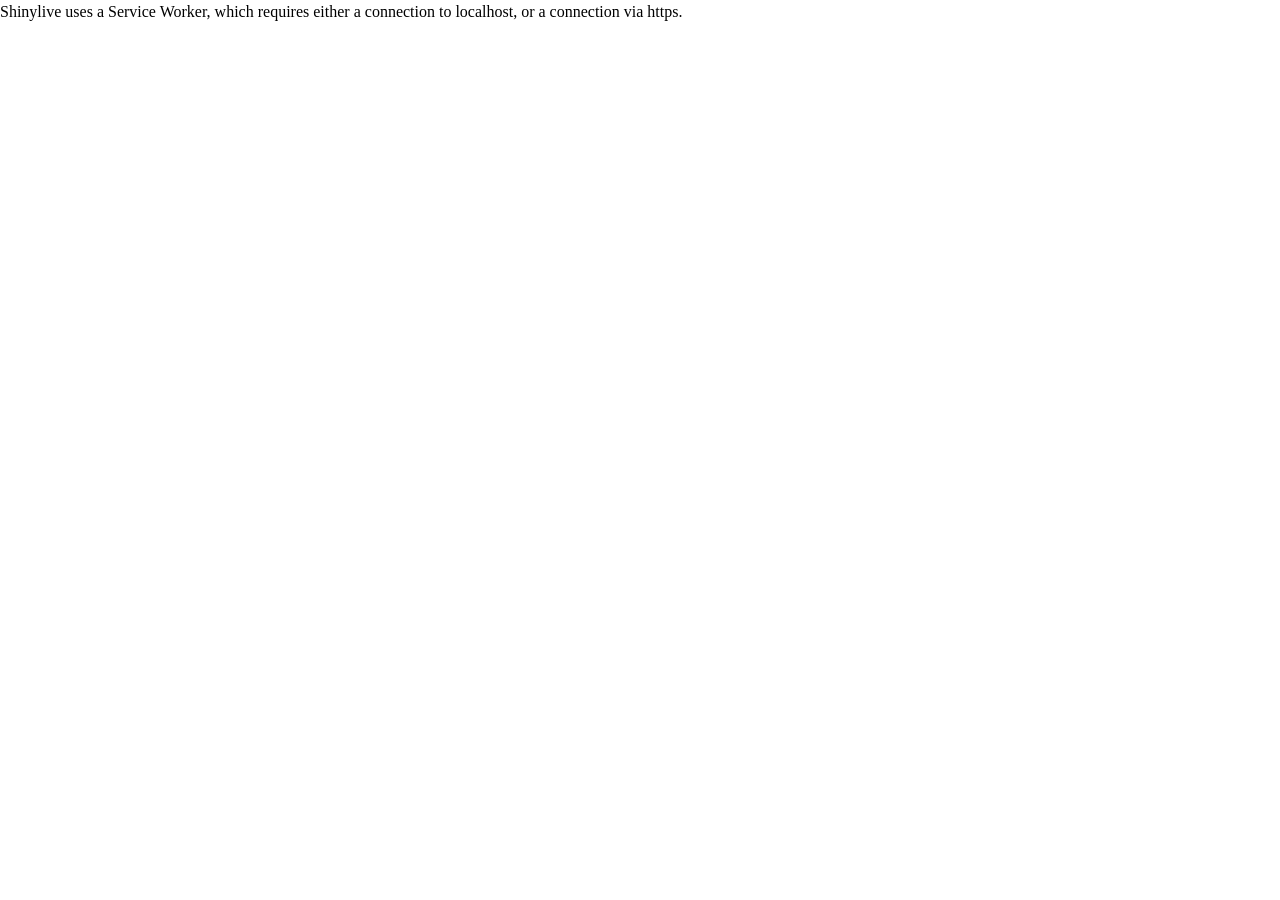
<file: docs/index.html>
<!DOCTYPE html>
<html lang="en">
  <head>
    <meta charset="UTF-8" />
    <meta name="viewport" content="width=device-width, initial-scale=1.0" />
    <title>Shiny App</title>
    <script type="module">
      const localhostNames = ["localhost", "127.0.0.1", "[::1]"];
      if (
        window.location.protocol !== "https:" &&
        !localhostNames.includes(window.location.hostname)
      ) {
        const errorMessage =
          "Shinylive uses a Service Worker, which requires either a connection to localhost, or a connection via https.";
        document.body.innerText = errorMessage;
        throw Error(errorMessage);
      }

      const serviceWorkerPath = "./serviceworker.js";

      // Start the service worker as soon as possible, to maximize the
      // resources it will be able to cache on the first run.
      if ("serviceWorker" in navigator) {
        navigator.serviceWorker
          .register(serviceWorkerPath)
          .then(() => console.log("Service Worker registered"))
          .catch(() => console.log("Service Worker registration failed"));

        navigator.serviceWorker.ready.then(() => {
          if (!navigator.serviceWorker.controller) {
            // For Shift+Reload case; navigator.serviceWorker.controller will
            // never appear until a regular (not Shift+Reload) page load.
            window.location.reload();
          }
        });
      }
    </script>
    <script type="module">
      import { runApp } from "./shinylive/shinylive.js";
      const response = await fetch("./app.json");
      if (!response.ok) {
        throw new Error("HTTP error loading app.json: " + response.status);
      }
      const appFiles = await response.json();

      const appRoot = document.getElementById("root");
      runApp(appRoot, "viewer", {startFiles: appFiles});
    </script>
    <link rel="stylesheet" href="./shinylive/style-resets.css" />
    <link rel="stylesheet" href="./shinylive/shinylive.css" />
  </head>
  <body>
    <div style="height: 100vh; width: 100vw" id="root"></div>
  </body>
</html>
</file>
<file: docs/shinylive/shinylive.css>
:root{--colors-grey: grey;--colors-blue: rgb(58, 147, 219);--colors-blue-dark: hsl(207, 69%, 35%);--colors-red: rgb(245, 62, 78);--colors-white: white;--colors-bg: white;--colors-fg: #333;--font-face: "Source Sans Pro", Arial, Helvetica, sans-serif;--font-size: 14px;--font-mono-face: Menlo, Monaco, "Courier New", monospace;--font-mono-size: 12px;--panel-roundness: 5px;--button-roundness: 5px;--container-roundness: calc(var(--panel-roundness) * 1.4);--shadow-color: 0deg 0% 56%;--shadow-elevation-low: .3px .4px .6px hsl(var(--shadow-color) / .34), .5px .7px 1px -1.2px hsl(var(--shadow-color) / .34), 1.2px 1.7px 2.3px -2.5px hsl(var(--shadow-color) / .34);--shadow-elevation-medium: .3px .4px .6px hsl(var(--shadow-color) / .36), 1px 1.4px 1.9px -.8px hsl(var(--shadow-color) / .36), 2.6px 3.4px 4.8px -1.7px hsl(var(--shadow-color) / .36), 6.2px 8.3px 11.7px -2.5px hsl(var(--shadow-color) / .36)}.App--container{--pad: 2px;height:100%;width:100%;min-height:100px;min-width:400px;padding:var(--pad);border-radius:var(--container-roundness);background-color:#e6e6e6}.App--container.viewer{--pad: 0}.App--container>div{border-radius:var(--panel-roundness);background-color:var(--colors-bg)}.ExampleSelector{grid-area:exampleselector}.Editor{grid-area:editor}.Terminal{grid-area:terminal}.Viewer{grid-area:viewer}button{background-color:var(--colors-blue);color:var(--colors-white);font-family:var(--font-face);font-size:var(--font-size);border-style:solid;border-color:var(--colors-white);border-radius:var(--button-roundness);cursor:pointer;padding:.2rem .5rem}button:disabled{cursor:default;background-color:#c8c8c8}.ExampleSelector{padding:3px 3px 3px 8px;font-family:var(--font-face);--indent: 8px;--divider-color: #f1f1f1}.ExampleSelector>.categories{height:100%;overflow-y:auto;padding:var(--indent)}.ExampleSelector>.categories .category-title{color:var(--colors-blue, blue);margin-top:calc(var(--indent) * 2)}.ExampleSelector .example{--v-pad: calc(var(--indent));--h-pad: calc(var(--indent) * 2);padding-left:var(--h-pad);padding-top:var(--v-pad);padding-bottom:var(--v-pad);cursor:default;position:relative;--sidebar-color: var(--colors-grey);--sidebar-indent: calc(var(--indent) / 1.3);--sidebar-w: 1px}.ExampleSelector .example>a{text-decoration:unset;color:unset;cursor:unset}.ExampleSelector .example:hover:not(.selected){cursor:pointer}.ExampleSelector .example.selected,.ExampleSelector .example:hover{--sidebar-w: 4px}.ExampleSelector .example.selected{--sidebar-color: var(--colors-blue, blue)}.ExampleSelector .example:before{content:"";position:absolute;height:70%;top:15%;width:var(--sidebar-w);border-radius:var(--button-roundness, 5px);left:calc(var(--sidebar-indent) - var(--sidebar-w) - 1px);background-color:var(--sidebar-color)}.ExampleSelector .example .title{font-weight:500}.ExampleSelector .example .about{color:var(--colors-grey, grey);font-size:small;font-style:italic;font-weight:400}.ExampleSelector>.categories>section>.divider{width:100%;height:1px;background-color:var(--divider-color)}.HeaderBar{height:30px;padding:3px 8px;background-color:#5096cf;font-family:var(--font-face);font-size:1.1rem;color:var(--colors-white);display:flex}.HeaderBar>a.page-title{display:inherit;color:var(--colors-white);text-decoration:none;flex-direction:row;margin-right:auto}.HeaderBar .shiny-logo{height:40px;display:inline-block;margin-right:6px}.HeaderBar>div{flex-direction:row;margin-right:1rem}.HeaderBar button.code-run-button{border:none;font-size:.9rem;padding:.2rem .5rem;background-color:transparent;white-space:nowrap;fill:#fffc}.HeaderBar button.code-run-button svg.shinylive-icon{font-size:1em}.HeaderBar button.code-run-button span.button-label{vertical-align:.15em;margin-left:.3em}.HeaderBar .code-run-button:hover{color:var(--colors-white);fill:var(--colors-white)}.shinylive-icon{display:inline-block;height:1em}div.rendered_html table{border:none;border-collapse:collapse;border-spacing:0;color:#000;font-size:90%;table-layout:fixed}div.rendered_html thead{border-bottom:1px solid black;vertical-align:bottom}div.rendered_html tr,div.rendered_html th,div.rendered_html td{text-align:right;vertical-align:middle;padding:.5em;line-height:normal;white-space:normal;max-width:none;border:none}div.rendered_html th{font-weight:700}div.rendered_html tbody tr:nth-child(odd){background:#f5f5f5}div.rendered_html tbody tr:hover{background:rgba(66,165,245,.2)}.ResizableGrid{--pad: 2px;--panel-gap: 3px;--sizer-margin-offset: calc(-1 * var(--panel-gap));--expansion-scale: 3;height:100%;width:100%;min-height:80px;min-width:400px;display:grid;padding:0;gap:var(--panel-gap);position:relative}.ResizableGrid>*{min-width:0;min-height:0}div.ResizableGrid--col-sizer,div.ResizableGrid--row-sizer{opacity:0;position:relative;transition:transform 1s .5s}.ResizableGrid--col-sizer{grid-row:1/-1;width:var(--panel-gap);margin-left:var(--sizer-margin-offset);height:100%;cursor:ew-resize}.ResizableGrid--row-sizer{grid-column:1/-1;height:var(--panel-gap);margin-top:var(--sizer-margin-offset);width:100%;cursor:ns-resize}.ResizableGrid--col-sizer:hover,.ResizableGrid--row-sizer:hover{z-index:9999;transition:transform 0s}.ResizableGrid--col-sizer:hover{transform:scaleX(var(--expansion-scale))}.ResizableGrid--row-sizer:hover{transform:scaleY(var(--expansion-scale))}div#size-detection-cell{width:100%;height:100%;grid-row:1/-1;grid-column:1/-1}.Terminal.terminal{height:100%;position:relative;overflow:hidden;padding:.5rem;--color: #333;--background: white;--size: 1;--font: Menlo, Monaco, "Courier New", monospace}.loading-animation{--animation-start-color: #fafafa;--animation-end-color: #cccccc;--hex-width: 16px;background-color:inherit;box-shadow:inherit;text-align:center;font-size:0;-webkit-animation:loading-animation-fade-in 1s;animation:loading-animation-fade-in 1s}.loading-animation .hex{display:inline-block;position:relative;width:var(--hex-width);height:calc(.57735 * var(--hex-width));margin:calc(.216 * var(--hex-width)) calc(var(--hex-width) / 12);background-color:var(--animation-start-color);vertical-align:middle;-webkit-animation:loading-animation-pulse 3.75s infinite;animation:loading-animation-pulse 3.75s infinite}.loading-animation .hex:before,.loading-animation .hex:after{content:"";display:block;position:absolute;width:calc(.7071 * var(--hex-width));height:calc(.7071 * var(--hex-width));background-color:inherit;transform-origin:0 0;transform:scaleY(.57735) rotate(-45deg);animation:inherit}.loading-animation .hex:before{top:0}.loading-animation .hex:after{top:calc(.57735 * var(--hex-width))}.loading-animation .hex:nth-of-type(2n){-webkit-animation-delay:0s;animation-delay:0s}.loading-animation .hex:nth-of-type(2n + 1){-webkit-animation-delay:-1.1s;animation-delay:-1.05s}.loading-animation .hex:nth-of-type(2n + 2){-webkit-animation-delay:-1.97s;animation-delay:-1.97s}.loading-animation .hex:nth-of-type(2n + 3){-webkit-animation-delay:-1.8s;animation-delay:-1.8s}.loading-animation .hex:nth-of-type(2n + 4){-webkit-animation-delay:-1.1s;animation-delay:-1.1s}.loading-animation .hex:nth-of-type(2n + 5){-webkit-animation-delay:-1.1s;animation-delay:-1.1s}.loading-animation .hex:nth-of-type(2n + 6){-webkit-animation-delay:-1.8s;animation-delay:-1.8s}.loading-animation .hex:nth-of-type(2n + 7){-webkit-animation-delay:-1.7s;animation-delay:-1.7s}.loading-animation .hex:nth-of-type(2n + 8){-webkit-animation-delay:-1.2s;animation-delay:-1.2s}.loading-animation .hex:nth-of-type(2n + 9){-webkit-animation-delay:-1.3s;animation-delay:-1.3s}.loading-animation .hex:nth-of-type(2n + 11){-webkit-animation-delay:-1.6s;animation-delay:-1.6s}.loading-animation .hex:nth-of-type(2n + 12){-webkit-animation-delay:-1.6s;animation-delay:-1.6s}.loading-animation .hex:nth-of-type(2n + 13){-webkit-animation-delay:-1.3s;animation-delay:-1.3s}.loading-animation .hex:nth-of-type(2n + 14){-webkit-animation-delay:-1.3s;animation-delay:-1.3s}.loading-animation .hex:nth-of-type(2n + 15){-webkit-animation-delay:-1.5s;animation-delay:-1.5s}.loading-animation .hex:nth-of-type(2n + 16){-webkit-animation-delay:-1.5s;animation-delay:-1.5s}.loading-animation .hex:nth-of-type(2n + 17){-webkit-animation-delay:-1.3s;animation-delay:-1.3s}.loading-animation .hex:nth-of-type(2n + 18){-webkit-animation-delay:-1.4s;animation-delay:-1.4s}.loading-animation .hex:nth-of-type(2n + 19){-webkit-animation-delay:-1.45s;animation-delay:-1.45s}.loading-animation .spacer{display:inline-block;width:calc(var(--hex-width) * 14 / 12)}@keyframes loading-animation-pulse{0%{background-color:var(--animation-start-color)}50%{background-color:var(--animation-end-color)}to{background-color:var(--animation-start-color)}}@keyframes loading-animation-fade-in{0%{opacity:0}20%{opacity:0}to{opacity:1}}.Viewer{height:100%;width:100%;position:relative}.Viewer--contents{height:100%;width:100%}.app-frame{border-radius:var(--panel-roundness);border:0}.Viewer iframe{background-color:#fff;width:100%;height:100%;display:block}.Viewer .loading-wrapper{overflow:auto;background-color:#fff;position:absolute;height:100%;width:100%;top:0;left:0;display:flex;justify-content:center;align-items:center}.Viewer .loading-wrapper.loading-wrapper-error{justify-content:left}.Viewer .loading-wrapper .error-alert{text-align:center;font-size:1.4rem;font-family:var(--font-face);-webkit-animation:loading-animation-fade-in .5s;animation:loading-animation-fade-in .5s}.Viewer .loading-wrapper .error-alert .error-icon{display:inline-block;text-align:center;width:85px;margin-bottom:.5rem}.Viewer .loading-wrapper .error-alert .error-log{font-size:.7rem;text-align:left;padding:.3rem}@keyframes loading-animation-fade-in{0%{opacity:0}to{opacity:1}}.Editor{--bg-light-shade-color: #f6f6f6;--button-gray-color: #999;--button-hover-color: #hsl(207, 69%, 25%);--border-color: #aaa;--pad: 5px;display:grid;grid-template-rows:auto 1fr;grid-template-areas:"header" "editor";position:relative}.ResizableGrid.editor-viewer:not(.been-dragged)>.Editor{max-height:800px}.Editor--header{grid-area:header}.Editor--container{grid-area:editor}.Editor>div{min-width:0;min-height:0}.Editor--header{display:flex;padding-top:var(--pad);padding-left:var(--pad);padding-right:var(--pad);justify-content:space-between;align-items:flex-end;border-bottom:1px solid var(--border-color)}.Editor--header--files>button{font-size:14px;font-family:var(--font-face);height:26px;background-color:var(--bg-light-shade-color);color:#444;border:1px solid #ddd;border-bottom:none;border-radius:3px 3px 0 0;padding:0 2px}.Editor--header--files button svg{vertical-align:unset}.Editor--header--files--filename{padding:0 4px}.Editor--header--files>button.selected{color:#000;background-color:var(--colors-bg);border-color:var(--border-color);position:relative;cursor:text}.Editor--header--files>button.selected:after{content:"";width:100%;height:4px;background-color:var(--colors-bg);position:absolute;bottom:-3px;left:0;border-bottom-color:var(--colors-bg)}.Editor--header--files>button.selected>input{width:100%;font-size:14px;font-family:var(--font-face);height:26px;position:absolute;left:4px;bottom:-.5px;outline:none;border:none;color:var(--colors-blue);background-color:transparent}.Editor--header--files>button.selected>input.invalid-filename{color:var(--colors-red)}.Editor--header--files>button>.Editor--header--files--closebutton{width:1.2rem;display:inline-block;color:var(--button-gray-color);font-weight:700}.Editor--header--files>button.selected>.Editor--header--files--closebutton+input{width:calc(100% - 21px)}.Editor--header--files>.Editor--header--files--addtab{border-color:#0000;display:inline-block;line-height:1rem;margin-left:.5rem;padding:0}.Editor--header--files .Editor--header--files--addbutton,.Editor--header--files .Editor--header--files--uploadbutton{display:inline-block;color:var(--button-gray-color);fill:var(--button-gray-color);background-color:inherit;font-size:1.2rem;font-weight:700;padding:0 .3rem}.Editor--header--files .Editor--header--files--uploadbutton{font-size:.7rem}.Editor--header--files .Editor--header--files--closebutton:hover,.Editor--header--files .Editor--header--files--addbutton:hover,.Editor--header--files .Editor--header--files--uploadbutton:hover{color:var(--button-hover-color);fill:var(--button-hover-color);cursor:pointer}.Editor--container{padding:var(--pad);position:relative}.Editor--container .cm-editor{height:100%}.Editor--container .cm-editor.cm-focused{outline:none}.Editor--container .cm-editor .cm-scroller{font-family:var(--font-mono-face);font-size:var(--font-mono-size)}.Editor--container .cm-gutters{color:#aaa;background-color:var(--colors-bg);border-right:1px solid #eee;padding-right:4px}.Editor--container .cm-activeLineGutter{background-color:var(--colors-bg)}.Editor--container .cm-tooltip{font-family:var(--font-face);font-size:var(--font-size)}.Editor--container .cm-tooltip code{font-family:var(--font-mono-face);font-size:var(--font-mono-size);white-space:pre-wrap}.Editor--container .cm-diagnostic{font-family:var(--font-mono-face);font-size:var(--font-mono-size)}.Editor--container .cm-signature-signature{font-family:var(--font-mono-face)}.Editor--container .docstring{padding:3px 6px;max-width:650px;max-height:300px;overflow-y:auto}.Editor--container .docstring pre{white-space:pre-wrap}.Editor--container .docstring h2{font-size:1.2em;font-weight:600}.Editor button.code-run-button{border:none;font-size:.8rem;padding:.2rem .5rem;background-color:transparent;white-space:nowrap}.Editor .code-run-button:hover{color:var(--button-hover-color);fill:var(--button-hover-color)}.Editor--header .code-run-button{align-self:center;color:var(--button-gray-color);fill:var(--button-gray-color)}.Editor .floating-buttons .code-run-button{position:absolute;top:0;right:0;border:0;margin-top:5px;margin-right:5px;opacity:0}.Editor:hover .floating-buttons .code-run-button{color:var(--button-gray-color);fill:var(--button-gray-color);opacity:1}.Editor .floating-buttons .code-run-button:hover{color:var(--button-hover-color);fill:var(--button-hover-color)}.ShareModal{position:absolute;top:50px;left:50px;width:600px;font-family:var(--font-face);background:white;border:1px solid #ccc;border-radius:5px;padding:8px 14px;transition:.4s ease-out;box-shadow:.5rem .5rem 2rem #0000004d;z-index:10}.ShareModal .ShareModal--item{padding-bottom:10px}.ShareModal .ShareModal--item .ShareModal--checkbox{margin-left:1em;font-size:.9em}.ShareModal .ShareModal--row{display:flex}.ShareModal .ShareModal--row label{display:flex;align-items:center}.ShareModal .ShareModal--row label span{margin-left:.3em}.ShareModal .ShareModal--row .ShareModal--url{display:inline-flex;position:relative;vertical-align:top;width:100%}.ShareModal .ShareModal--row .ShareModal--url .ShareModal--urlinput{font-family:var(--font-mono-face);font-size:var(--font-mono-size);width:100%;margin-right:12px}.ShareModal-overlay{opacity:.5;background:#000;width:100%;height:100%;z-index:9;top:0;left:0;position:fixed}:root{--balloon-border-radius: 2px;--balloon-color: rgba(16,16,16,.95);--balloon-text-color: #fff;--balloon-font-size: 12px;--balloon-move: 4px}button[aria-label][data-balloon-pos]{overflow:visible}[aria-label][data-balloon-pos]{position:relative;cursor:pointer}[aria-label][data-balloon-pos]:after{opacity:0;pointer-events:none;transition:all .18s ease-out .18s;text-indent:0;font-family:-apple-system,BlinkMacSystemFont,Segoe UI,Roboto,Oxygen,Ubuntu,Cantarell,Open Sans,Helvetica Neue,sans-serif;font-weight:400;font-style:normal;text-shadow:none;font-size:var(--balloon-font-size);background:var(--balloon-color);border-radius:2px;color:var(--balloon-text-color);border-radius:var(--balloon-border-radius);content:attr(aria-label);padding:.5em 1em;position:absolute;white-space:nowrap;z-index:10}[aria-label][data-balloon-pos]:before{width:0;height:0;border:5px solid transparent;border-top-color:var(--balloon-color);opacity:0;pointer-events:none;transition:all .18s ease-out .18s;content:"";position:absolute;z-index:10}[aria-label][data-balloon-pos]:hover:before,[aria-label][data-balloon-pos]:hover:after,[aria-label][data-balloon-pos][data-balloon-visible]:before,[aria-label][data-balloon-pos][data-balloon-visible]:after,[aria-label][data-balloon-pos]:not([data-balloon-nofocus]):focus:before,[aria-label][data-balloon-pos]:not([data-balloon-nofocus]):focus:after{opacity:1;pointer-events:none}[aria-label][data-balloon-pos].font-awesome:after{font-family:FontAwesome,-apple-system,BlinkMacSystemFont,Segoe UI,Roboto,Oxygen,Ubuntu,Cantarell,Open Sans,Helvetica Neue,sans-serif}[aria-label][data-balloon-pos][data-balloon-break]:after{white-space:pre}[aria-label][data-balloon-pos][data-balloon-break][data-balloon-length]:after{white-space:pre-line;word-break:break-word}[aria-label][data-balloon-pos][data-balloon-blunt]:before,[aria-label][data-balloon-pos][data-balloon-blunt]:after{transition:none}[aria-label][data-balloon-pos][data-balloon-pos=up]:hover:after,[aria-label][data-balloon-pos][data-balloon-pos=up][data-balloon-visible]:after,[aria-label][data-balloon-pos][data-balloon-pos=down]:hover:after,[aria-label][data-balloon-pos][data-balloon-pos=down][data-balloon-visible]:after{transform:translate(-50%)}[aria-label][data-balloon-pos][data-balloon-pos=up]:hover:before,[aria-label][data-balloon-pos][data-balloon-pos=up][data-balloon-visible]:before,[aria-label][data-balloon-pos][data-balloon-pos=down]:hover:before,[aria-label][data-balloon-pos][data-balloon-pos=down][data-balloon-visible]:before{transform:translate(-50%)}[aria-label][data-balloon-pos][data-balloon-pos*=-left]:after{left:0}[aria-label][data-balloon-pos][data-balloon-pos*=-left]:before{left:5px}[aria-label][data-balloon-pos][data-balloon-pos*=-right]:after{right:0}[aria-label][data-balloon-pos][data-balloon-pos*=-right]:before{right:5px}[aria-label][data-balloon-pos][data-balloon-po*=-left]:hover:after,[aria-label][data-balloon-pos][data-balloon-po*=-left][data-balloon-visible]:after,[aria-label][data-balloon-pos][data-balloon-pos*=-right]:hover:after,[aria-label][data-balloon-pos][data-balloon-pos*=-right][data-balloon-visible]:after{transform:translate(0)}[aria-label][data-balloon-pos][data-balloon-po*=-left]:hover:before,[aria-label][data-balloon-pos][data-balloon-po*=-left][data-balloon-visible]:before,[aria-label][data-balloon-pos][data-balloon-pos*=-right]:hover:before,[aria-label][data-balloon-pos][data-balloon-pos*=-right][data-balloon-visible]:before{transform:translate(0)}[aria-label][data-balloon-pos][data-balloon-pos^=up]:before,[aria-label][data-balloon-pos][data-balloon-pos^=up]:after{bottom:100%;transform-origin:top;transform:translateY(var(--balloon-move))}[aria-label][data-balloon-pos][data-balloon-pos^=up]:after{margin-bottom:10px}[aria-label][data-balloon-pos][data-balloon-pos=up]:before,[aria-label][data-balloon-pos][data-balloon-pos=up]:after{left:50%;transform:translate(-50%,var(--balloon-move))}[aria-label][data-balloon-pos][data-balloon-pos^=down]:before,[aria-label][data-balloon-pos][data-balloon-pos^=down]:after{top:100%;transform:translateY(calc(var(--balloon-move) * -1))}[aria-label][data-balloon-pos][data-balloon-pos^=down]:after{margin-top:10px}[aria-label][data-balloon-pos][data-balloon-pos^=down]:before{width:0;height:0;border:5px solid transparent;border-bottom-color:var(--balloon-color)}[aria-label][data-balloon-pos][data-balloon-pos=down]:after,[aria-label][data-balloon-pos][data-balloon-pos=down]:before{left:50%;transform:translate(-50%,calc(var(--balloon-move) * -1))}[aria-label][data-balloon-pos][data-balloon-pos=left]:hover:after,[aria-label][data-balloon-pos][data-balloon-pos=left][data-balloon-visible]:after,[aria-label][data-balloon-pos][data-balloon-pos=right]:hover:after,[aria-label][data-balloon-pos][data-balloon-pos=right][data-balloon-visible]:after{transform:translateY(-50%)}[aria-label][data-balloon-pos][data-balloon-pos=left]:hover:before,[aria-label][data-balloon-pos][data-balloon-pos=left][data-balloon-visible]:before,[aria-label][data-balloon-pos][data-balloon-pos=right]:hover:before,[aria-label][data-balloon-pos][data-balloon-pos=right][data-balloon-visible]:before{transform:translateY(-50%)}[aria-label][data-balloon-pos][data-balloon-pos=left]:after,[aria-label][data-balloon-pos][data-balloon-pos=left]:before{right:100%;top:50%;transform:translate(var(--balloon-move),-50%)}[aria-label][data-balloon-pos][data-balloon-pos=left]:after{margin-right:10px}[aria-label][data-balloon-pos][data-balloon-pos=left]:before{width:0;height:0;border:5px solid transparent;border-left-color:var(--balloon-color)}[aria-label][data-balloon-pos][data-balloon-pos=right]:after,[aria-label][data-balloon-pos][data-balloon-pos=right]:before{left:100%;top:50%;transform:translate(calc(var(--balloon-move) * -1),-50%)}[aria-label][data-balloon-pos][data-balloon-pos=right]:after{margin-left:10px}[aria-label][data-balloon-pos][data-balloon-pos=right]:before{width:0;height:0;border:5px solid transparent;border-right-color:var(--balloon-color)}[aria-label][data-balloon-pos][data-balloon-length]:after{white-space:normal}[aria-label][data-balloon-pos][data-balloon-length=small]:after{width:80px}[aria-label][data-balloon-pos][data-balloon-length=medium]:after{width:150px}[aria-label][data-balloon-pos][data-balloon-length=large]:after{width:260px}[aria-label][data-balloon-pos][data-balloon-length=xlarge]:after{width:380px}@media screen and (max-width: 768px){[aria-label][data-balloon-pos][data-balloon-length=xlarge]:after{width:90vw}}[aria-label][data-balloon-pos][data-balloon-length=fit]:after{width:100%}
</file>
<file: docs/shinylive/style-resets.css>
/* Taken from https://www.joshwcomeau.com/css/custom-css-reset/ */

/*
  1. Use a more-intuitive box-sizing model.
*/
*,
*::before,
*::after {
  box-sizing: border-box;
}
/*
  2. Remove default margin
*/
* {
  margin: 0;
}
/*
  3. Allow percentage-based heights in the application
*/
html,
body {
  height: 100%;
}
/*
  Typographic tweaks!
  4. Add accessible line-height
  5. Improve text rendering
*/
body {
  line-height: 1.5;
  -webkit-font-smoothing: antialiased;
}
/*
  6. Improve media defaults
*/
img,
picture,
video,
canvas,
svg {
  display: block;
  max-width: 100%;
}
/*
  7. Remove built-in form typography styles
*/
input,
button,
textarea,
select {
  font: inherit;
}
/*
  8. Avoid text overflows
*/
p,
h1,
h2,
h3,
h4,
h5,
h6 {
  overflow-wrap: break-word;
}
/*
  9. Create a root stacking context
*/
#root,
#__next {
  isolation: isolate;
}
</file>
